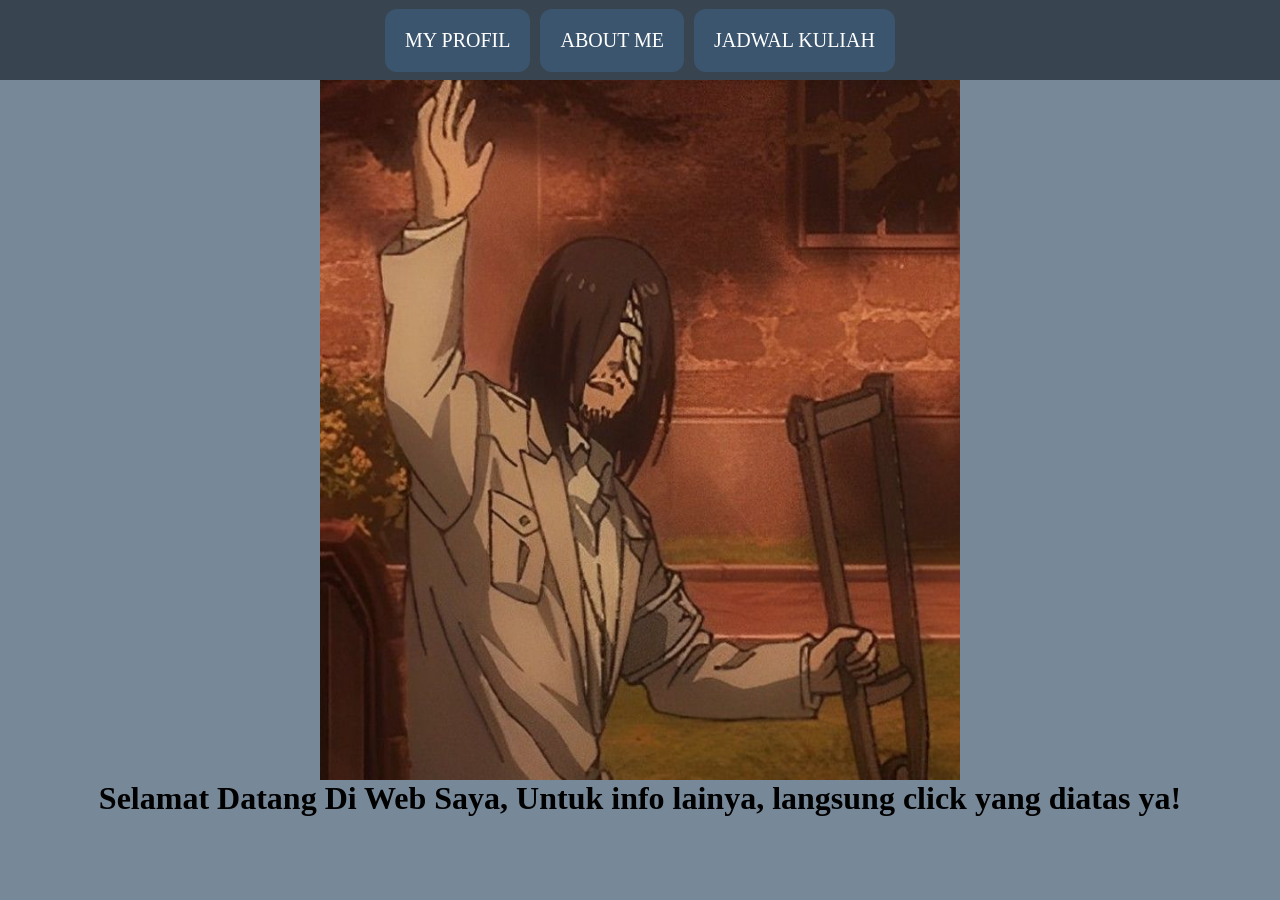
<file: index.html>
<html>
  <head>
    <title>final tugas</title>
    <link rel="stylesheet" href="FINAL.css" />
  </head>
  <body>
    <div class="container"></div>
    <!-NAVIGATION BAR- >
     <div class="container-navbar">
       <ul class="ul-navbar">
         <li class="li-navbar"><a href="profile.html" class="a-navbar">MY PROFIL</a></li>
         <li class="li-navbar"><a href="About.html" class="a-navbar">ABOUT ME</a></li>
         <li class="li-navbar"><a href="Jadwal.html" class="a-navbar">JADWAL KULIAH</a></li>
       </ul>
     </div>
    <!-NAVIGATION BAR SELESAI- >

    <!- CONTENT 1- >
    <div class="container-content">
      <img src="eren.jpg" class ="img-content"/>
    </div>
    <!- CONTENT 1 END- >

    <!- FOOTER- >
     <div class="container-footer">
       <h1>Selamat Datang Di Web Saya, Untuk info lainya, langsung click yang diatas ya!</h1>
     </div>
    <!- FOOTER END- >

  </div>
  </body>
</html>
</file>
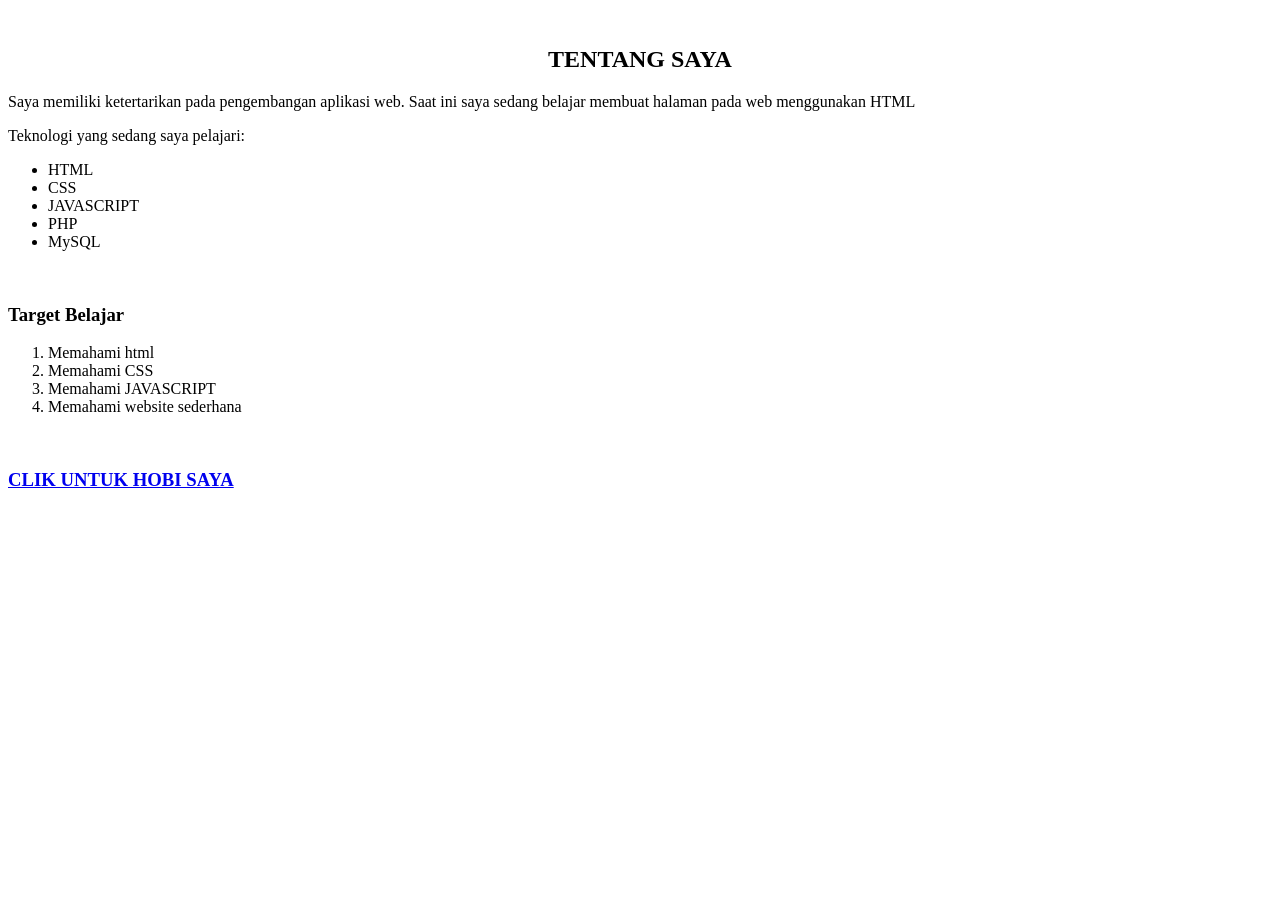
<file: About.html>
<!DOCTYPE html>
<html>
  <head>
    <meta http-equiv="content-type" content="text/html; charset=utf-8" />
    <meta name="viewport" content="width=device-width, initial-scale=1.0">
    <title>About me</title>
  </head>
  <body>
    <br>
    <h2><center>TENTANG SAYA</center></h2>
    <p>Saya memiliki ketertarikan pada pengembangan aplikasi web.
      Saat ini saya sedang belajar membuat halaman pada web menggunakan HTML</p
    <br> 
    <p>Teknologi yang sedang saya pelajari: </p>
    <ul>
      <li>HTML</li>
      <li>CSS</li>
      <li>JAVASCRIPT</li>
      <li>PHP</li>
      <li>MySQL</li>
    </ul>
    <br>
    <h3><b> <p>Target Belajar</p></b></h3>
    <ol>
      <li> Memahami html</li>
      <li> Memahami CSS</li>
      <li> Memahami JAVASCRIPT</li>
      <li> Memahami website sederhana</li>
    </ol>
    <br>
    <h3><a href="hobi.html">CLIK UNTUK HOBI SAYA</a></h3>
    
  </body>
</html>
</file>
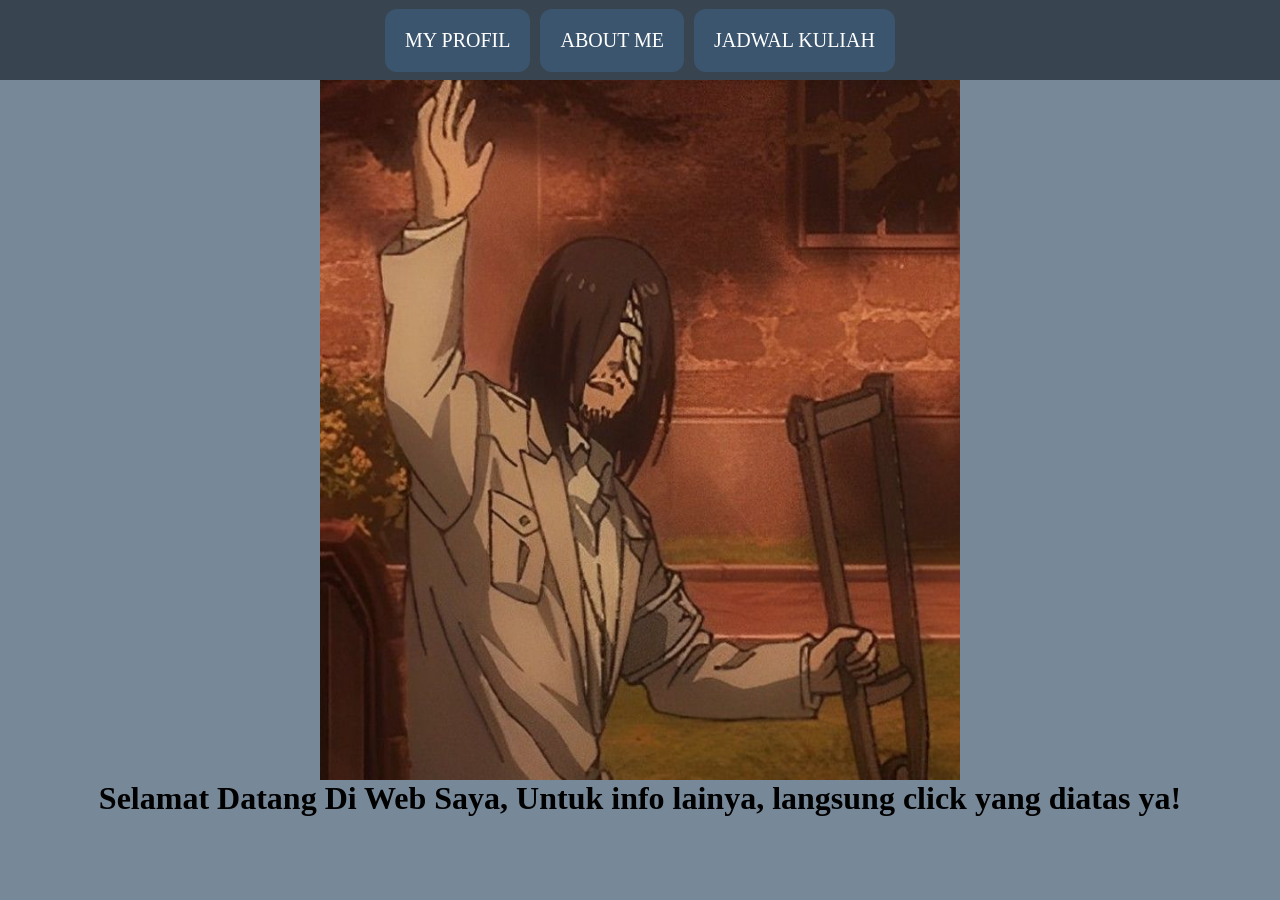
<file: FINAL TUGAS.html>
<html>
  <head>
    <title>final tugas</title>
    <link rel="stylesheet" href="FINAL.css" />
  </head>
  <body>
    <div class="container"></div>
    <!-NAVIGATION BAR- >
     <div class="container-navbar">
       <ul class="ul-navbar">
         <li class="li-navbar"><a href="profile.html" class="a-navbar">MY PROFIL</a></li>
         <li class="li-navbar"><a href="About.html" class="a-navbar">ABOUT ME</a></li>
         <li class="li-navbar"><a href="Jadwal.html" class="a-navbar">JADWAL KULIAH</a></li>
       </ul>
     </div>
    <!-NAVIGATION BAR SELESAI- >

    <!- CONTENT 1- >
    <div class="container-content">
      <img src="eren.jpg" class ="img-content"/>
    </div>
    <!- CONTENT 1 END- >

    <!- FOOTER- >
     <div class="container-footer">
       <h1>Selamat Datang Di Web Saya, Untuk info lainya, langsung click yang diatas ya!</h1>
     </div>
    <!- FOOTER END- >

  </div>
  </body>
</html>
</file>
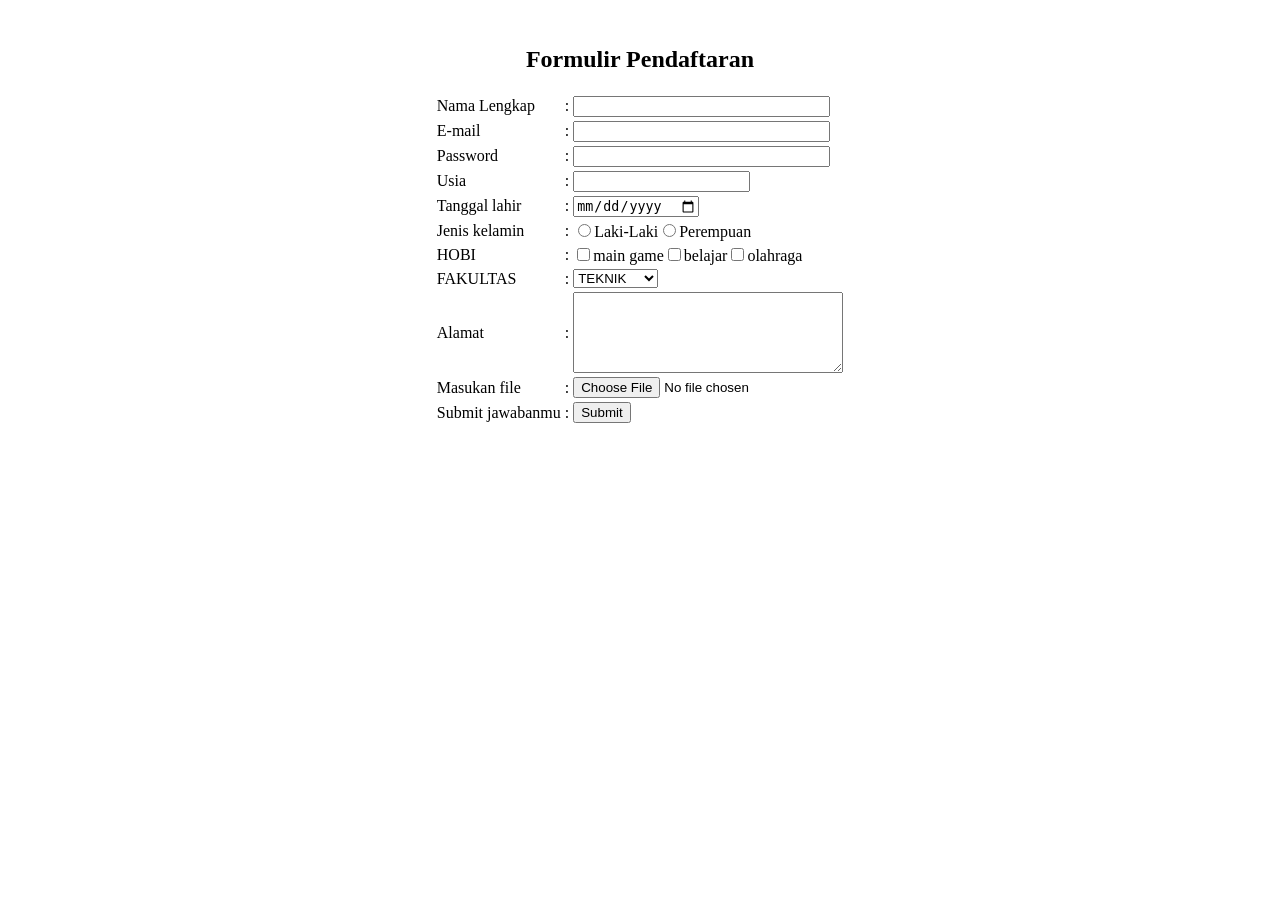
<file: Form.html>
<html>
  <head>
  </head>
  <body>
    <br>
   <center><table>
     <h2><center> Formulir Pendaftaran</center></h2>
     <font face="times new roman" size="4">
       <center><table border="0" </center>
     </font>
    <tr>
      <td> Nama Lengkap</td>
      <td>:</td>
      <td><input type="text" nama="nama" size="30"</td>
    </tr>
    <tr>
      <td>E-mail</td>
      <td>:</td>
      <td><input type="email" nama="E-mail" size="30"</td>
    </tr>
    <tr>
      <td>Password</td>
      <td>:</td>
      <td><input type="password" nama="Password" size="30"</td>
    </tr>
     <tr>
      <td>Usia</td>
      <td>:</td>
      <td><input type="number" nama="Usia" size="30"</td>
    </tr>
     <tr>
      <td>Tanggal lahir</td>
      <td>:</td>
      <td><input type="date" nama="Tanggal"</td>
    </tr>
     <tr>
      <td>Jenis kelamin</td>
      <td>:</td>
      <td><input type="radio" nama="opsi" value=" Laki-Laki">Laki-Laki<input type="radio" name="opsi" value="Perempuan">Perempuan
      </td>
    </tr>
     <tr>
      <td>HOBI</td>
      <td>:</td>
      <td><input type="checkbox" nama="opsi" value="main game">main game<input type="checkbox" name="opsi" value="belajar">belajar<input type="checkbox" name="opsi" value="olahraga">olahraga
      </td>
     <tr>
      <td>FAKULTAS</td>
      <td>:</td>
      <td><select>
        <option>TEKNIK</option>
        <option>FKIP</option>
        <option>PGSD</option>
        <option>SAINS</option>
        <option>EKONOMI</option>
      </select>
      </td>
    </tr>
     <tr>
      <td>Alamat</td>
      <td>:</td>
      <td><textarea cols="31" rows=5></textarea></td>
     </tr>
     <tr>
      <td>Masukan file</td>
      <td>:</td>
      <td><input type="file" nama="File"</td>
    </tr>
     <tr>
       <td>Submit jawabanmu</td>
       <td>:</td>
       <td><input type="submit"nama="Submit"</td>
     </tr>
</table></center>
  </body>
</html>
</file>
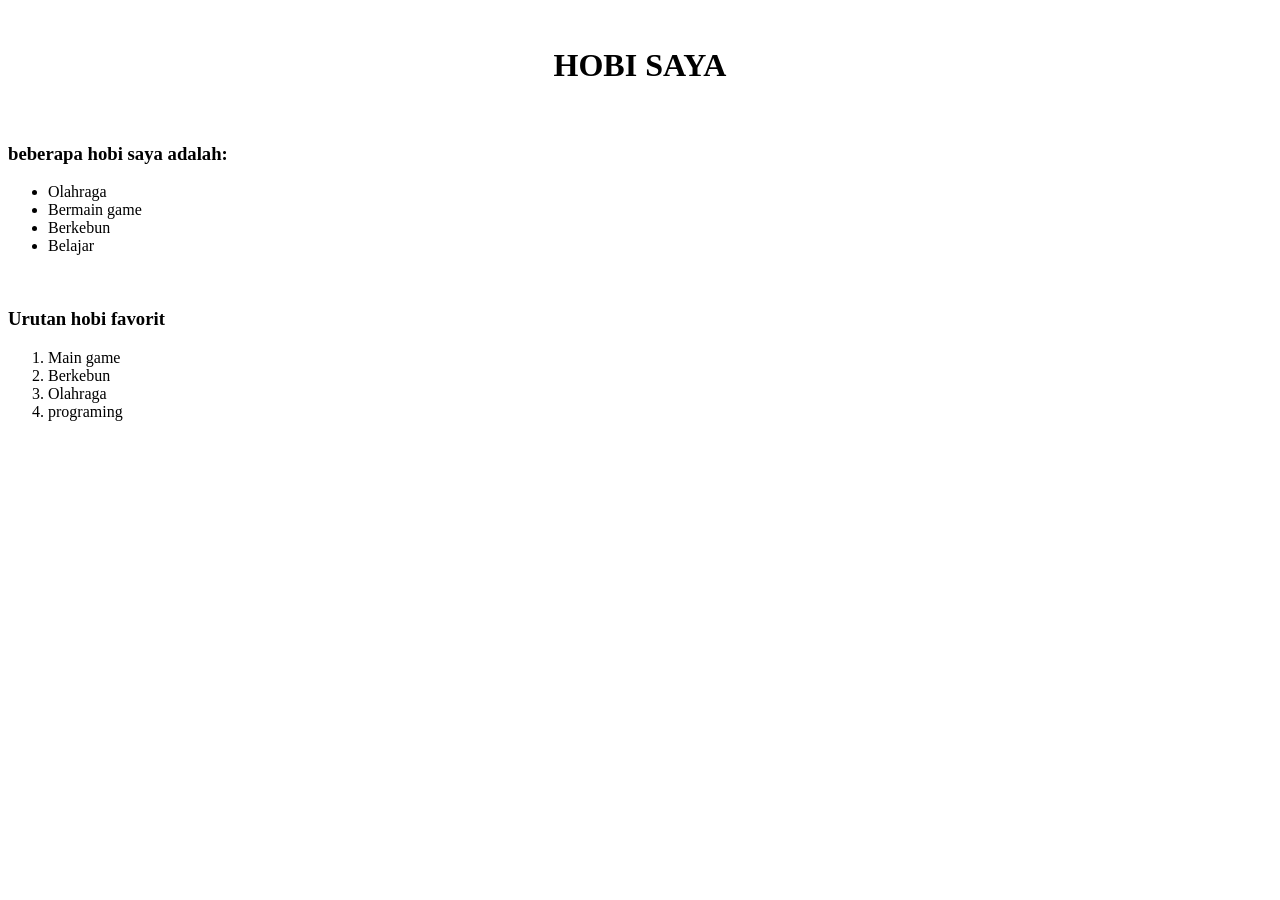
<file: hobi.html>
<html>
  <head>
    <br>
    <h1><center>HOBI SAYA</center></h1>
  </head>
  <body>
    <br>
    <h3><b>beberapa hobi saya adalah:</b></h3>
    <ul>
      <li>Olahraga</li>
      <li>Bermain game</li>
      <li>Berkebun</li>
      <li>Belajar</li>
    </ul>
    <br>
    <h3><b> Urutan hobi favorit</b></h3>
    <ol>
      <li>Main game</li>
      <li>Berkebun</li>
      <li>Olahraga</li>
      <li>programing</li>
    </ol>
  </body>
</html>
</file>
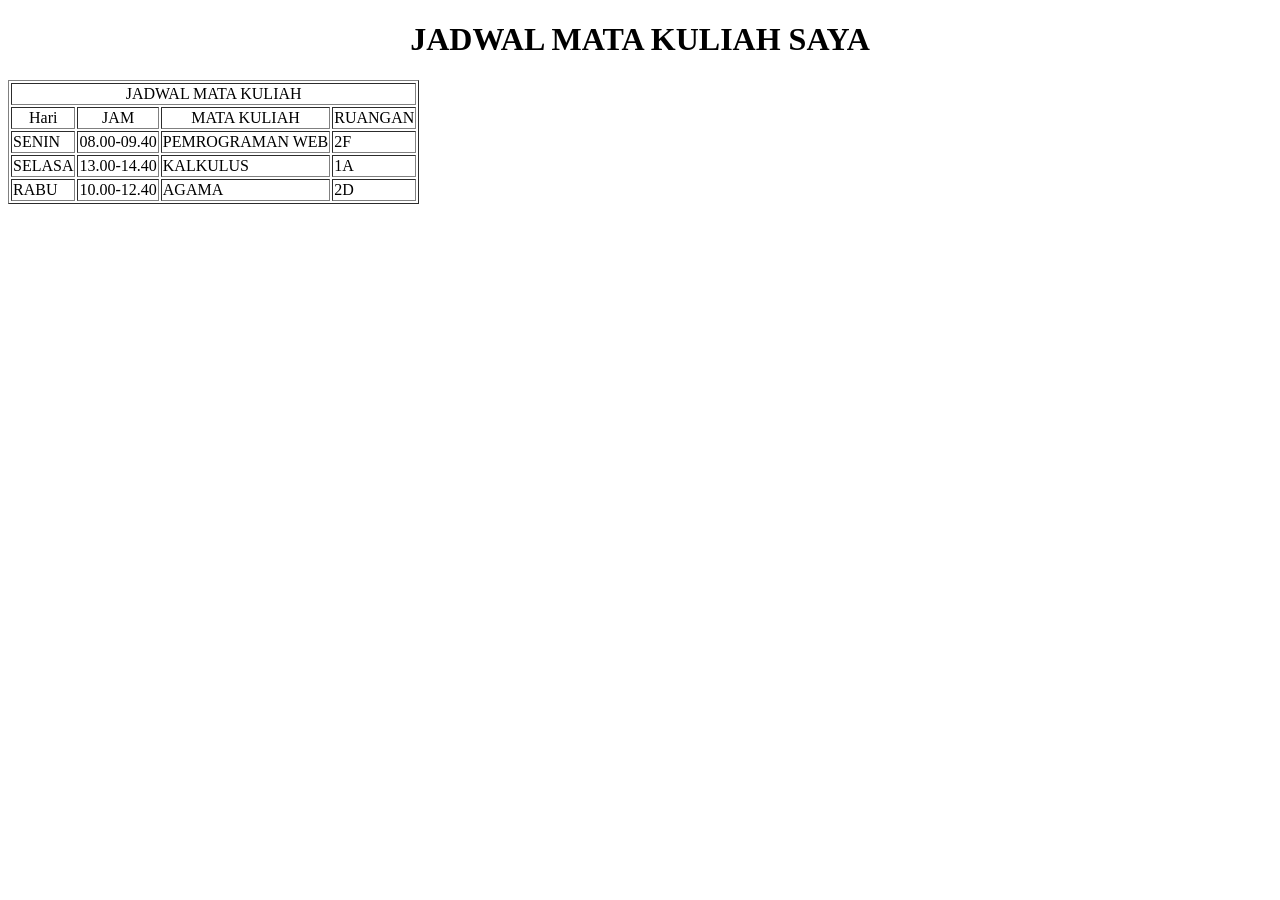
<file: Jadwal.html>
<!DOCTYPE html>
<html>
  <head>
  </head>
  <body>
    <h1><center> JADWAL MATA KULIAH SAYA</center></h1>
     <table border="1"</>
    <thead>
      <tr>
        <td colspan= 4 ><center>JADWAL MATA KULIAH</center></td>
      </tr>
      <tr>
        <td><center>Hari</center></td>
        <td><center>JAM</center></td>
        <td><center> MATA KULIAH</center></td>
        <td><center>RUANGAN</center></td>
        </tr>
      
    </thead>
    <tbody>
    <center>
       <tr>
        <td>SENIN</td>
        <td>08.00-09.40</td>
        <td>PEMROGRAMAN WEB</td>
        <td>2F</td>
         </tr>
      <tr>
        <td>SELASA</td>
        <td>13.00-14.40</td>
        <td>KALKULUS</td>
        <td> 1A</td>
         </tr>
      <tr>
        <td>RABU</td>
        <td>10.00-12.40</td>
        <td>AGAMA</td>
        <td>2D</td>
         </tr>
      </center>
    </tbody>
  </body>
</html>
</file>
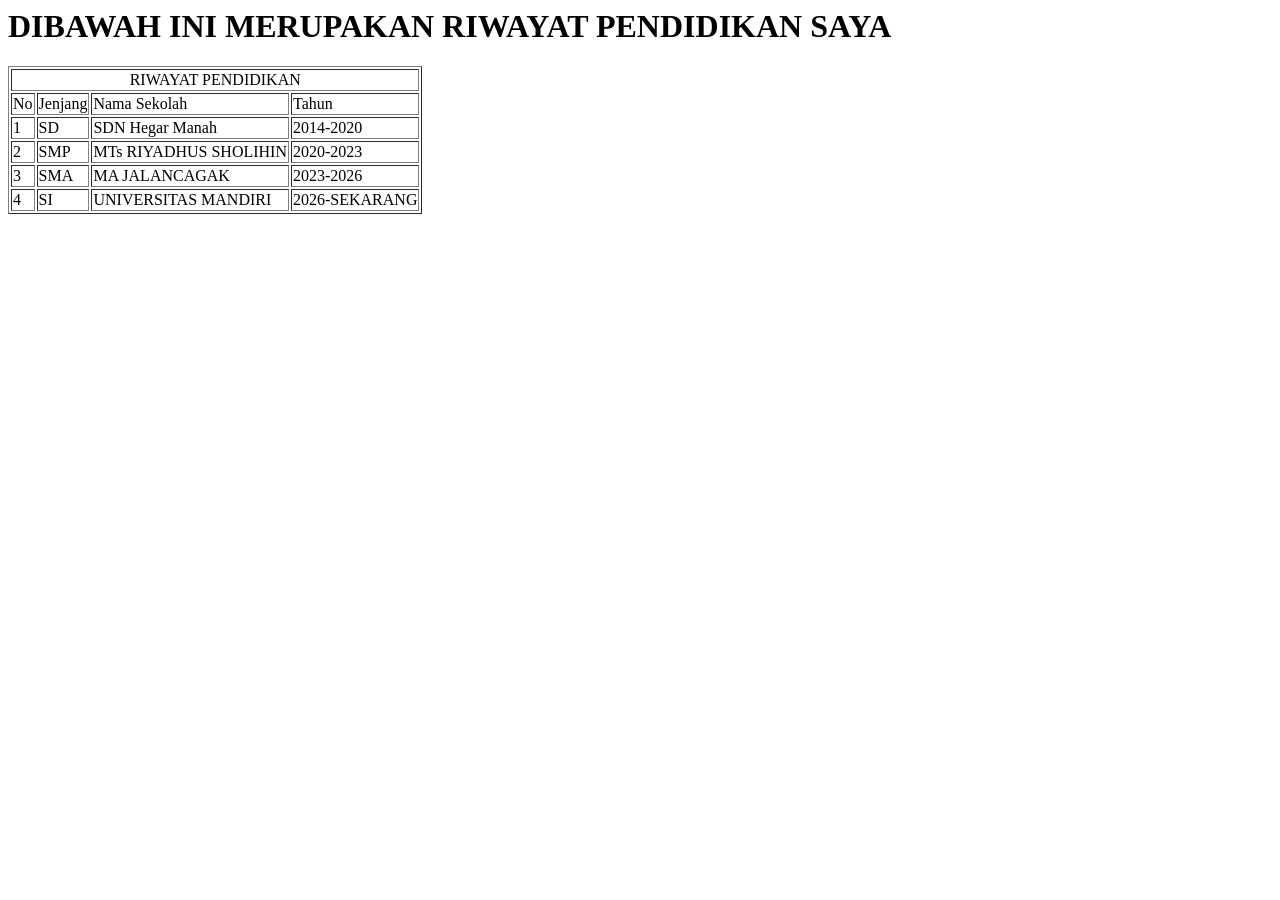
<file: pendidikan.html>
<html>
  <head></head>
<body>
  <h1>DIBAWAH INI MERUPAKAN RIWAYAT PENDIDIKAN SAYA</h1>
  <table border="1"</>
    <thead>
      <tr>
        <td colspan= 4 ><center>RIWAYAT PENDIDIKAN</center></td>
      </tr>
      <tr>
        <td>No</td>
        <td>Jenjang</td>
        <td>Nama Sekolah</td>
        <td>Tahun</td>
      </tr>
    </thead>
    <tbody>
      <tr>
        <td>1</td>
        <td>SD</td>
        <td>SDN Hegar Manah</td>
        <td>2014-2020</td>
      </tr>
      <tr>
        <td>2</td>
        <td>SMP</td>
        <td>MTs RIYADHUS SHOLIHIN</td>
        <td>2020-2023</td>
      </tr>
      <tr>
        <td>3</td>
        <td>SMA</td>
        <td>MA JALANCAGAK</td>
        <td>2023-2026</td>
      </tr> 
      <tr>
        <td>4</td>
        <td>SI</td>
        <td>UNIVERSITAS MANDIRI</td>
        <td>2026-SEKARANG</td>
      </tr>
    </tbody>
  </table>
</body>
</html>
</file>
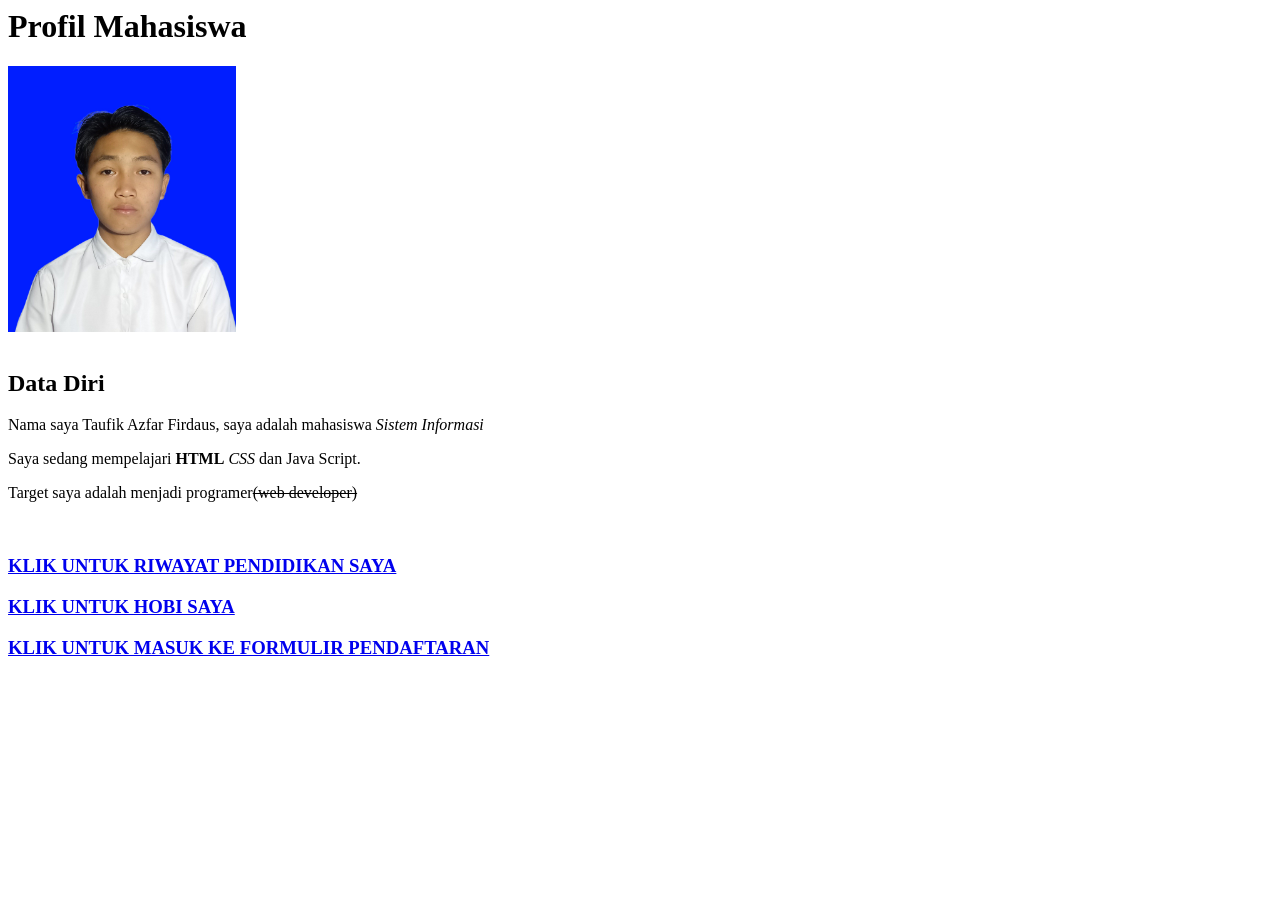
<file: profile.html>
<html>
  <head
    <meta http-equiv="content-type" content="text/html; charset=utf-8" />
    <meta name="viewport" content="width=device-width, initial-scale=1.0">
    <title>profil saya</title>
   <h1>Profil Mahasiswa</h1>
    <div>
           <img src="opik.jpg" weight="30%" height="30%"
             </div>
    <br> 
    <br>
    <!- - ISI DARI DATA DIRI - - /> 
    <h2>Data Diri</h2>
    <p>Nama saya Taufik Azfar Firdaus, saya adalah mahasiswa <i>Sistem Informasi</i>
      <p>Saya sedang mempelajari <b>HTML</b> <i>CSS</i> dan Java Script.</p
      <p>Target saya adalah menjadi programer<del>(web developer)</del></p>
    <br>
    <h3><a href="pendidikan.html">KLIK UNTUK RIWAYAT PENDIDIKAN SAYA</a></h3>
    <h3><a href="hobi.html">KLIK UNTUK HOBI SAYA</a></h3>
    <h3><a href="Form.html">KLIK UNTUK MASUK KE FORMULIR PENDAFTARAN</a></h3>
  </head>
  <body>
</file>
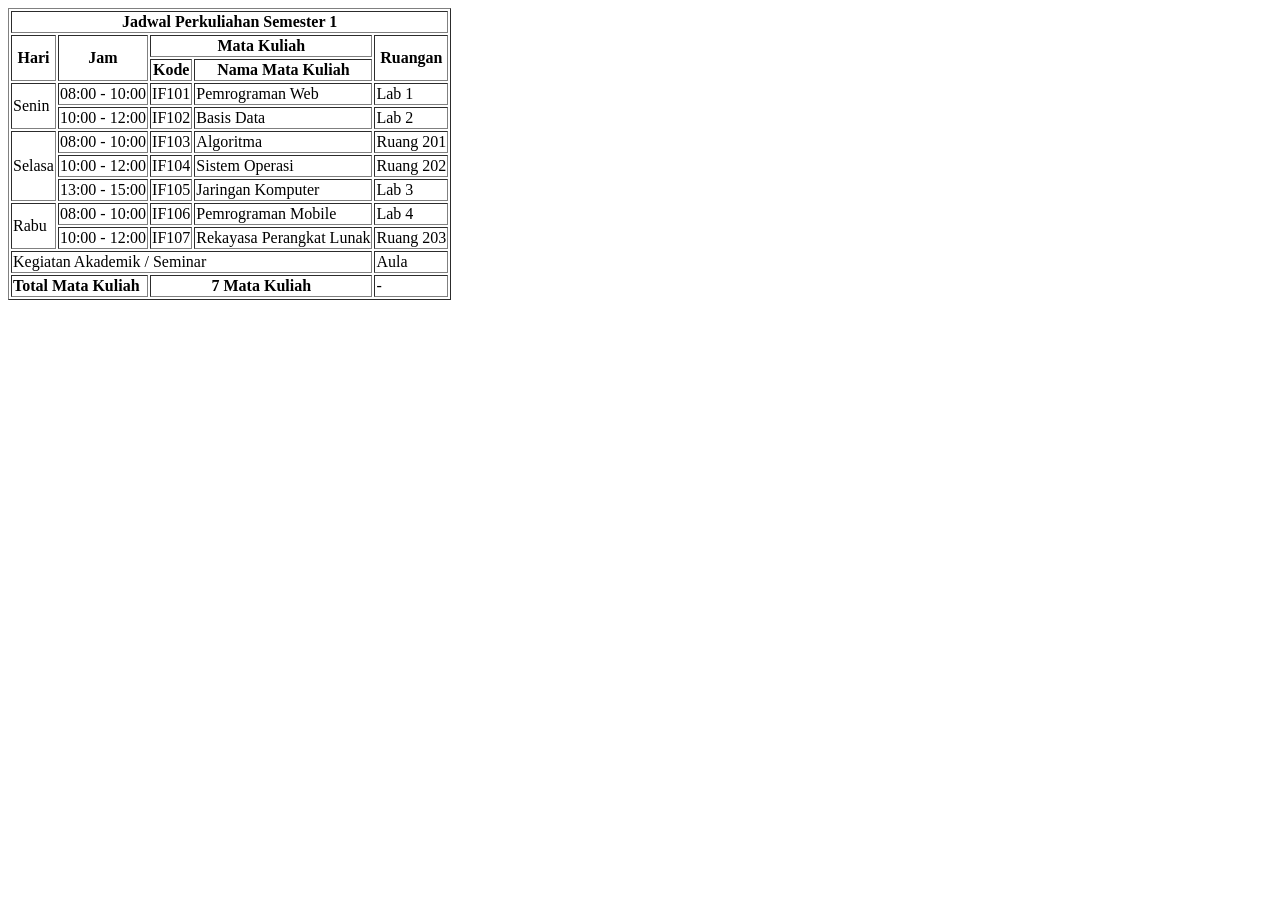
<file: table1.html>
<!DOCTYPE html>
<html>
  <head>
    <meta http-equiv="content-type" content="text/html; charset=utf-8" />
    <meta name="viewport" content="width=device-width, initial-scale=1.0">
    <title></title>
  </head>
  <body>
     <table border="1">
        <!-- Judul Tabel -->
        <tr>
            <th colspan="5">Jadwal Perkuliahan Semester 1</th>
        </tr>
        <tr>
            <th rowspan="2">Hari</th>
            <th rowspan="2">Jam</th>
            <th colspan="2">Mata Kuliah</th>
            <th rowspan="2">Ruangan</th>
        </tr>
        <tr>
            <th>Kode</th>
            <th>Nama Mata Kuliah</th>
        </tr>

        <!-- Hari Senin -->
        <tr>
            <td rowspan="2">Senin</td>
            <td>08:00 - 10:00</td>
            <td>IF101</td>
            <td>Pemrograman Web</td>
            <td>Lab 1</td>
        </tr>
        <tr>
            <td>10:00 - 12:00</td>
            <td>IF102</td>
            <td>Basis Data</td>
            <td>Lab 2</td>
        </tr>

        <!-- Hari Selasa -->
        <tr>
            <td rowspan="3">Selasa</td>
            <td>08:00 - 10:00</td>
            <td>IF103</td>
            <td>Algoritma</td>
            <td>Ruang 201</td>
        </tr>
        <tr>
            <td>10:00 - 12:00</td>
            <td>IF104</td>
            <td>Sistem Operasi</td>
            <td>Ruang 202</td>
        </tr>
        <tr>
            <td>13:00 - 15:00</td>
            <td>IF105</td>
            <td>Jaringan Komputer</td>
            <td>Lab 3</td>
        </tr>

        <!-- Hari Rabu -->
        <tr>
            <td rowspan="2">Rabu</td>
            <td>08:00 - 10:00</td>
            <td>IF106</td>
            <td>Pemrograman Mobile</td>
            <td>Lab 4</td>
        </tr>
        <tr>
            <td>10:00 - 12:00</td>
            <td>IF107</td>
            <td>Rekayasa Perangkat Lunak</td>
            <td>Ruang 203</td>
        </tr>

        <!-- Kegiatan Akademik -->
        <tr>
            <td colspan="4">Kegiatan Akademik / Seminar</td>
            <td>Aula</td>
        </tr>

        <!-- Total Mata Kuliah -->
        <tr>
            <td colspan="2"><b>Total Mata Kuliah</b></td>
            <td colspan="2" style="text-align: center;"><b>7 Mata Kuliah</b></td>
            <td>-</td>
        </tr>
    </>
  </body>
</html>
</file>
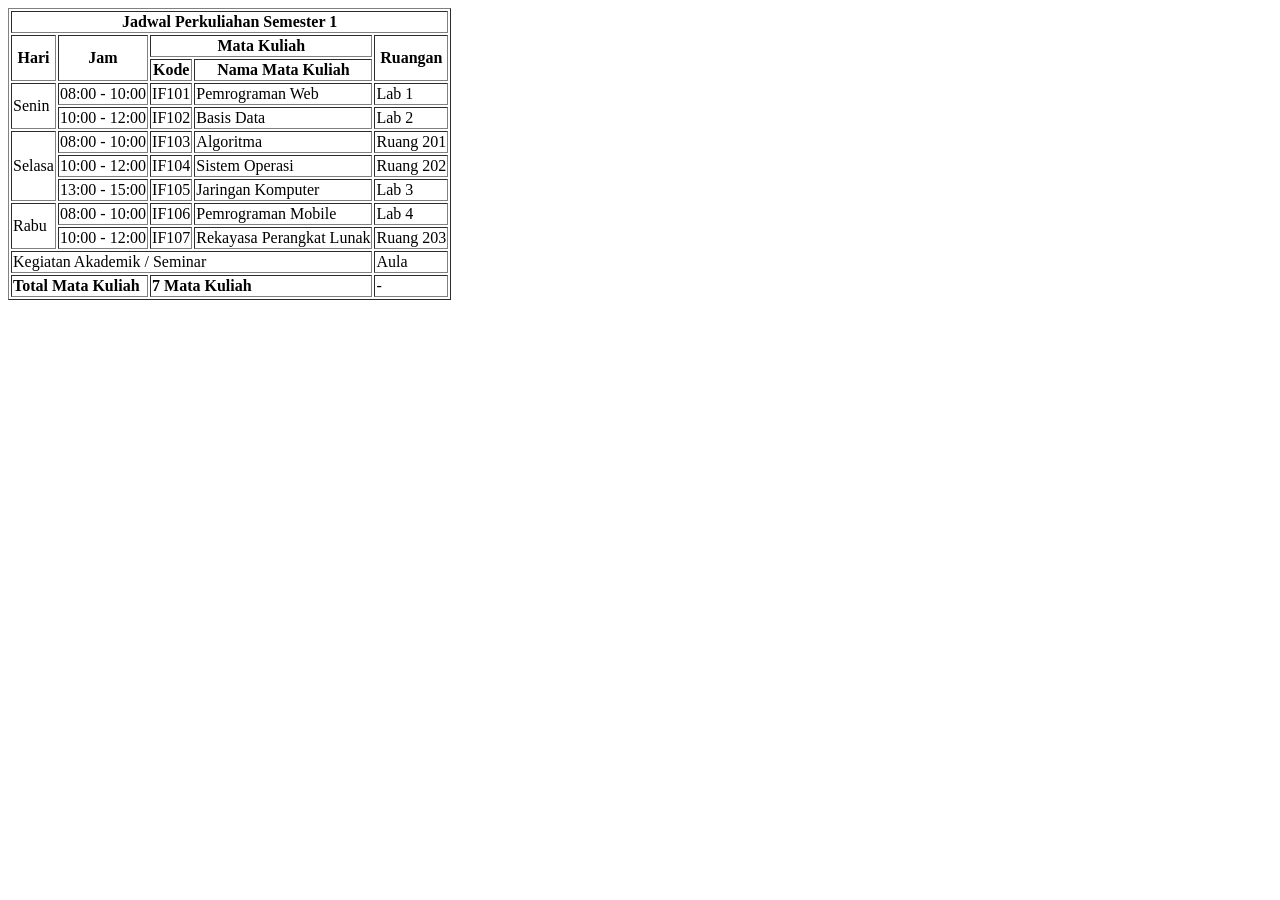
<file: Table2.html>
<!DOCTYPE html>
<html>
  <head>
    <meta http-equiv="content-type" content="text/html; charset=utf-8" />
    <meta name="viewport" content="width=device-width, initial-scale=1.0">
    <title></title>
  </head>
  <body>
    <!-- TABEL 1: Jadwal Perkuliahan Semester 1 -->
    <table border="1">
    <div>
            <tr>
                <th colspan="5">Jadwal Perkuliahan Semester 1</th>
            </tr>
            <tr>
                <th rowspan="2">Hari</th>
                <th rowspan="2">Jam</th>
                <th colspan="2">Mata Kuliah</th>
                <th rowspan="2">Ruangan</th>
            </tr>
            <tr>
                <th>Kode</th>
                <th>Nama Mata Kuliah</th>
            </tr>
            <tr>
                <td rowspan="2">Senin</td>
                <td>08:00 - 10:00</td>
                <td>IF101</td>
                <td>Pemrograman Web</td>
                <td>Lab 1</td>
            </tr>
            <tr>
                <td>10:00 - 12:00</td>
                <td>IF102</td>
                <td>Basis Data</td>
                <td>Lab 2</td>
            </tr>
            <tr>
                <td rowspan="3">Selasa</td>
                <td>08:00 - 10:00</td>
                <td>IF103</td>
                <td>Algoritma</td>
                <td>Ruang 201</td>
            </tr>
            <tr>
                <td>10:00 - 12:00</td>
                <td>IF104</td>
                <td>Sistem Operasi</td>
                <td>Ruang 202</td>
            </tr>
            <tr>
                <td>13:00 - 15:00</td>
                <td>IF105</td>
                <td>Jaringan Komputer</td>
                <td>Lab 3</td>
            </tr>
            <tr>
                <td rowspan="2">Rabu</td>
                <td>08:00 - 10:00</td>
                <td>IF106</td>
                <td>Pemrograman Mobile</td>
                <td>Lab 4</td>
            </tr>
            <tr>
                <td>10:00 - 12:00</td>
                <td>IF107</td>
                <td>Rekayasa Perangkat Lunak</td>
                <td>Ruang 203</td>
            </tr>
            <tr>
                <td colspan="4">Kegiatan Akademik / Seminar</td>
                <td>Aula</td>
            </tr>
            <tr>
                <td colspan="2"><b>Total Mata Kuliah</b></td>
                <td colspan="2" class="center"><b>7 Mata Kuliah</b></td>
                <td>-</td>
            </tr>
        </>
    </div>
  </body>
</html>
</file>
<file: FINAL.css>
*,html{
  margin:0;
  padding:0;
}

body {
  background-color: lightslategrey;
}
.container 
  

.container-navbar {
  background-color:#333 ;
  width:100%;
  height: 100px;
}

.ul-navbar {
  display:flex;
  height:80px;
  justify-content:center;
  align-items: center;
  background-color: hwb(210 22% 69%);
}

.li-navbar{
  list-style-type: none;
  padding:20px;
  color:white;
  margin:5px;
  font-size : 20px;
  border-radius: 12px;
  background-color:hwb(209 23% 57%);
  
}
.li-navbar:hover {
  background-color:lightslategrey;
  transition: .3s ease-in-out;
  transition-delay: .3s;
  border-radius: 12px;
  
}
.a-navbar {
  color:white;
  text-decoration:none;
  
}
.container-content{
  display:flex;
  justify-content: center;

}

.img-content {
  width: 50%;
  height: 50%;
  
}

.container-footer {
  display:flex;
  justify-content:center;
  align-items:center;
  padding-bottom: 20px;
  
}

.img-footer {
  font-size: 40px;
}
</file>
